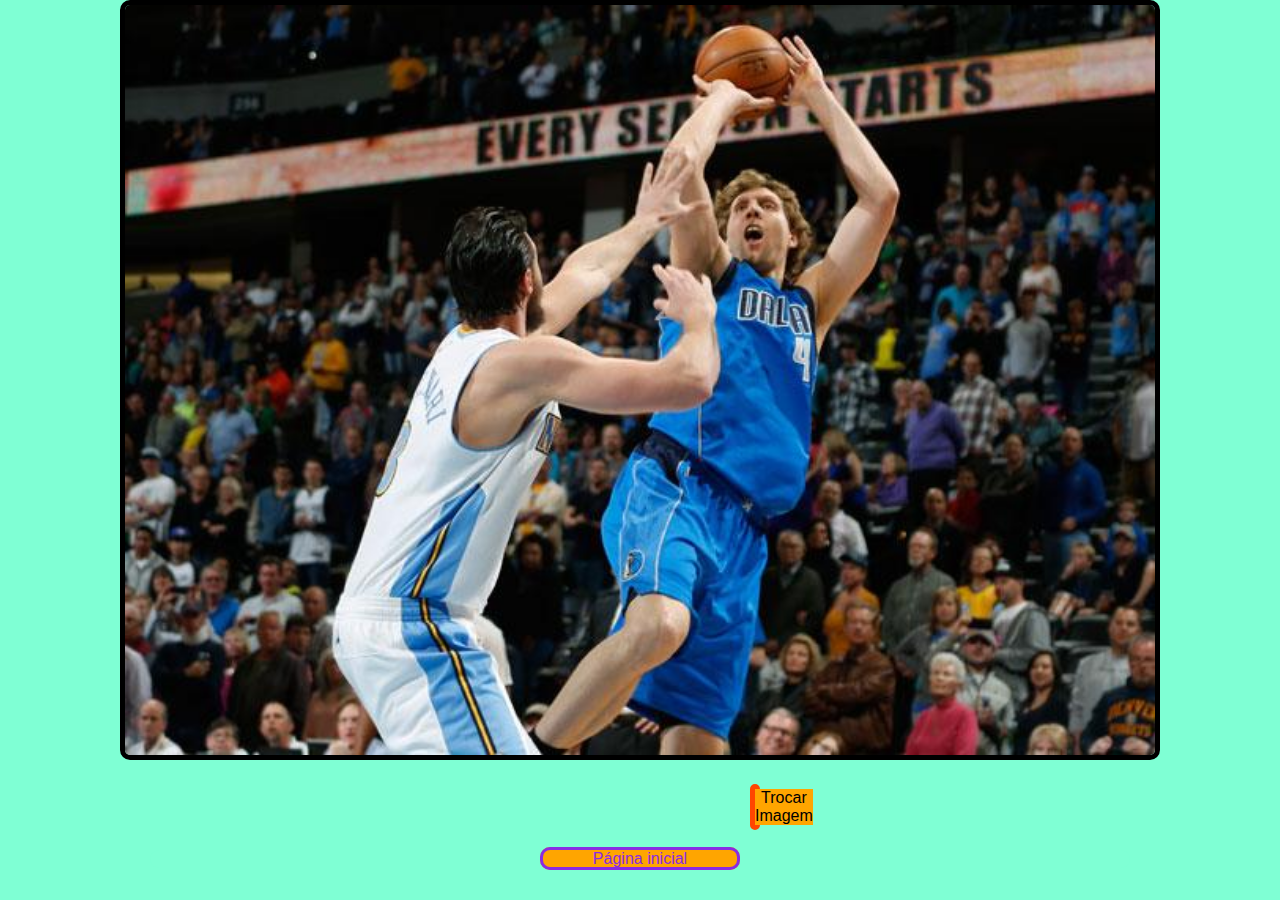
<file: Galerinha.html>
<!DOCTYPE html>
<html>
<head>
    <link rel="stylesheet" href="baska.css">
    <title>Melhores jogadores</title>


    <title>Trocar Imagem</title>
    <script>
        function changeImage() {
            let img = document.getElementById("myImage");
            if (img.src.match("dirk.jpg")) {
                img.src = "vince.jpg";
            } 

            
            else {
                img.src = "harden.jpg";
            }
        
        }
    </script>

</head>
<body>
    <img id="myImage" src="dirk.jpg" style="width: auto ; height: 750px;">
    <p style="margin-left: 750px; margin-right: 750px;"><button onclick="changeImage()" style="background-color: orange;">Trocar Imagem</button></p>
    <p style="border: none; background-color: aquamarine;"><a href="baska.html"  id="text4"> Página inicial</a></p>
</body>
</html>
</file>
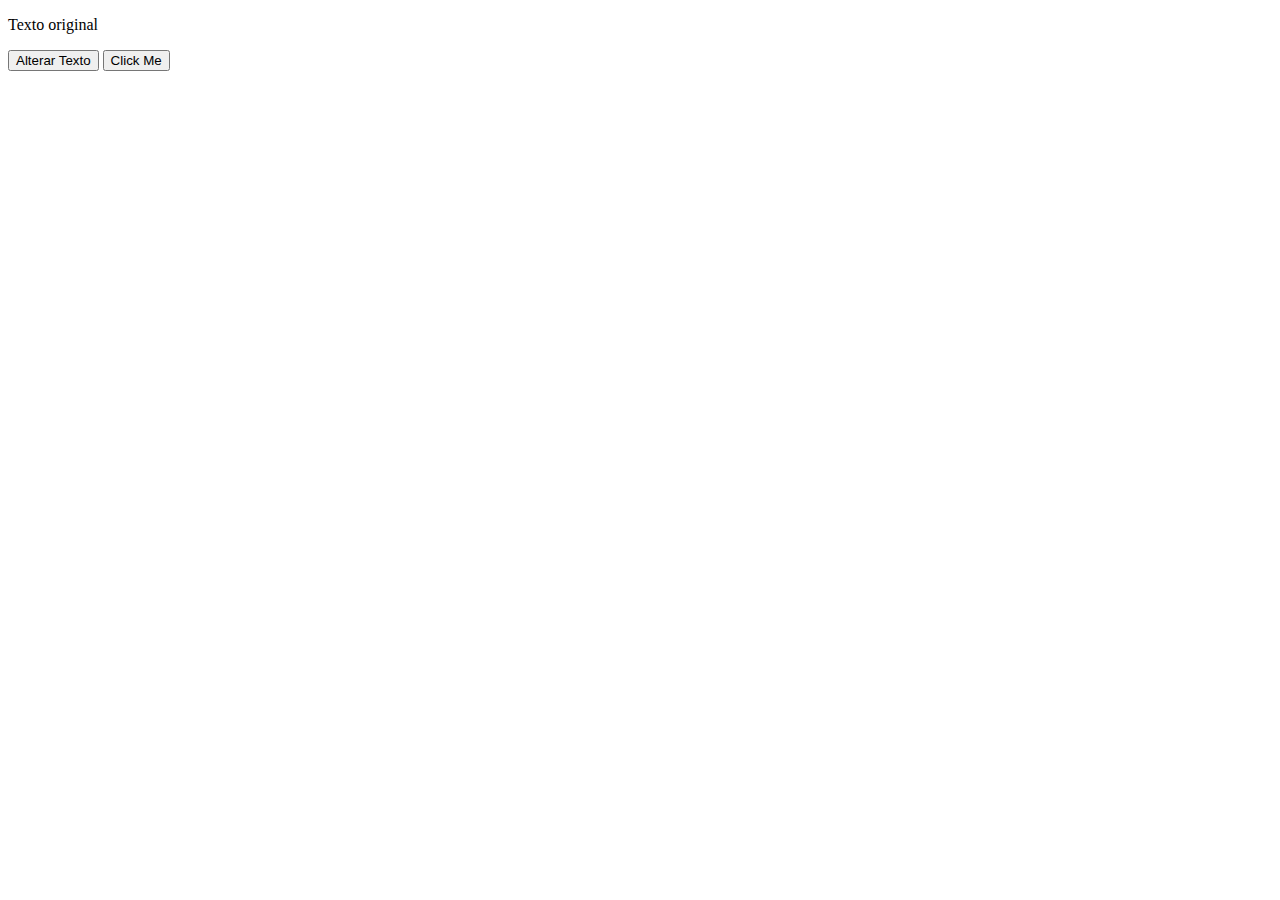
<file: javinho.html>
<!DOCTYPE html>
<html>
<head>
    <title>Hello World</title>
    <script>
        function sayHello() {
            alert("Hello, World!");
        }
        function changeText() {
            document.getElementById("text").innerHTML = "Texto alterado!";
        }

</script>
</head>
<body>

    <p id="text">Texto original</p>
    <button onclick="changeText()">Alterar Texto</button>

    <button onclick="sayHello()">Click Me</button>
</body>
</html>
</file>
<file: baska.css>
h1{
    border-left: 7px solid orangered;
    border-bottom: 7px solid orangered;
    border-right: 7px solid orangered;
    border-radius: 10px;
    color: blueviolet;
    text-align: center;
    margin-left: 450px;
    margin-right: 450px;
    font-size: 30px ;
    background-color: orange;

}

body {
    margin: 0;
    padding: 0;
    font-family: Arial, sans-serif;
    background-color: aquamarine;
    text-align: center;

  }

a{
    border: 3px solid blueviolet;
    color:blueviolet;
    margin: 5px 5px 0px 5px;
    background-color: orange;
    border-radius: 10px;
    padding: 0px 50px 0px 50px;
    text-decoration: none;
}

img{
    height: 338px;
    border: 5px solid black;
    border-radius: 10px;
    text-align: center;
    margin-bottom: 20px;
}
p{
    text-align:center;
    margin: 0px 150px 20px 150px;
    background-color: orange;
    border: orangered solid 5px;
    border-radius: 10px;
}
button{
    margin: 0;
    padding: 0;
    font-family: Arial, sans-serif;
    background-color: rgb(255, 255, 75);
    text-align: center;
    font-size: medium;
    border:5px;
    text-decoration: none;

}

.borda {
    background-color: rgb(255, 255, 75);
    margin: 10px 100px 10px 100px;
    border-radius: 10px;
}
</file>
